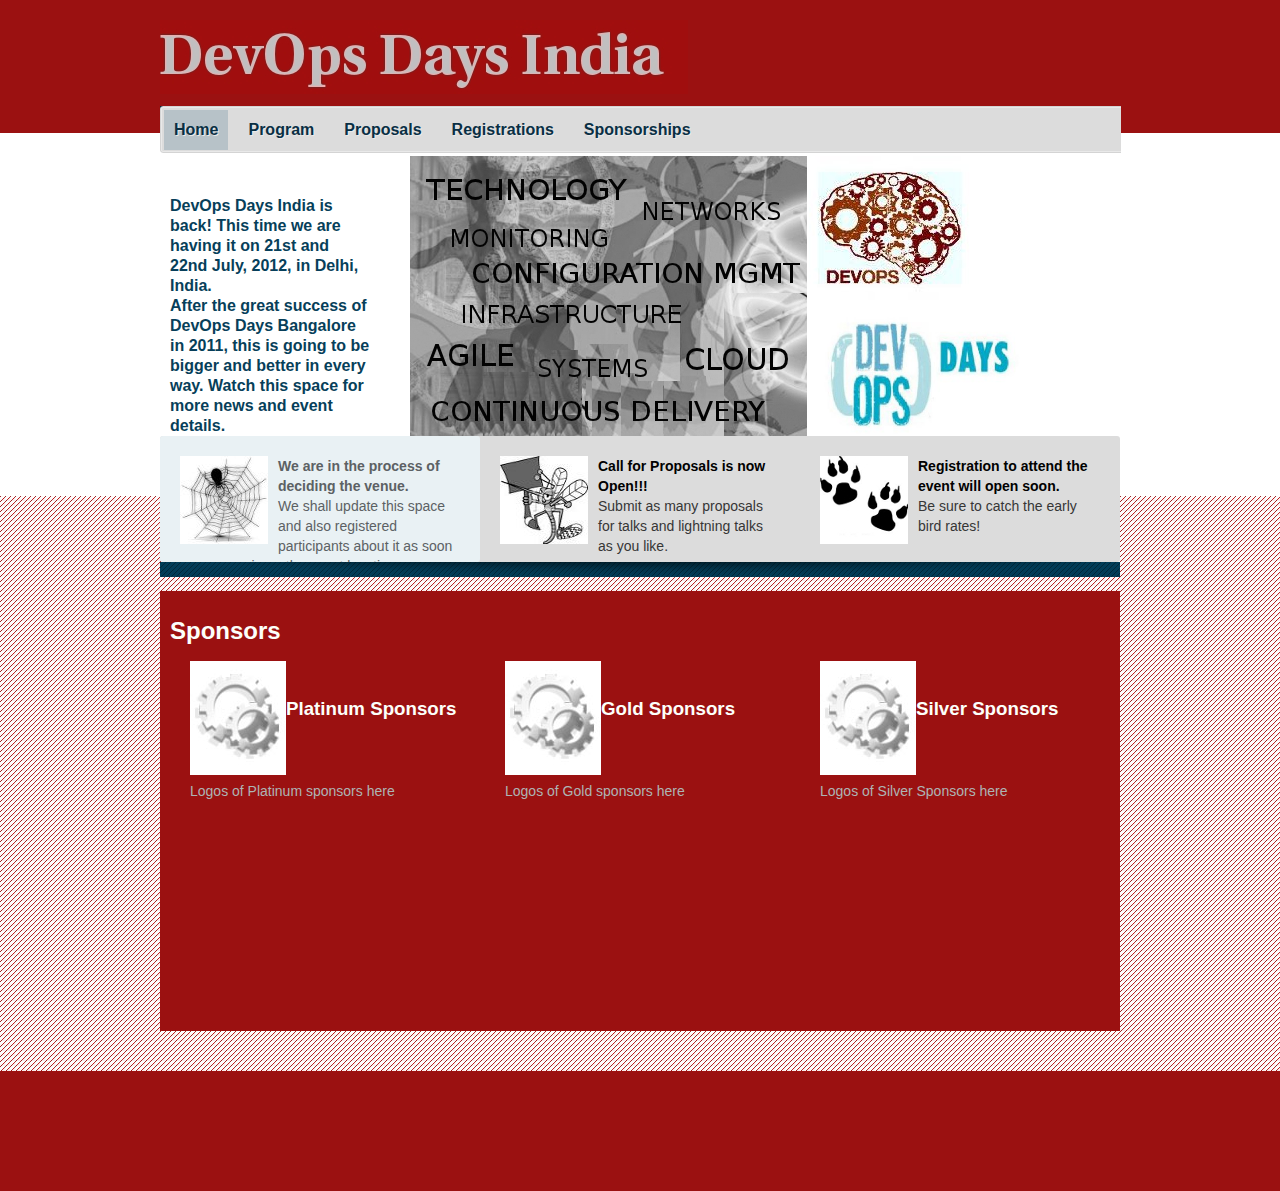
<file: index.html>
<!DOCTYPE html>
<html>
<head>
	<meta http-equiv="Content-Type" content="text/html; charset=utf-8" />
	<title>DevOps Days India</title>
	<link rel="stylesheet" href="css/style.css" type="text/css" charset="utf-8" />	
	<!--[if lte IE 7]>
		<link rel="stylesheet" href="css/ie.css" type="text/css" charset="utf-8" />	
	<![endif]-->
</head>

<body>
	<div id="header">
		<a href="index.html" id="logo"><img src="images/logo.jpg" alt="LOGO" /></a>
		<div id="navigation">
			<ul>
				<li class="first selected"><a href="index.html">Home</a></li>
				<li><a href="index.html">Program</a></li>
				<li><a href="proposals.html">Proposals</a></li>
				<li><a href="index.html">Registrations</a></li>
				<li><a href="index.html">Sponsorships</a></li>
			</ul>
		</div>
<!--		<div id="search">
			<form action="" method="">
				<input type="text" value="Search" class="txtfield" onblur="javascript:if(this.value==''){this.value=this.defaultValue;}" onfocus="javascript:if(this.value==this.defaultValue){this.value='';}" />
				<input type="submit" value="" class="button" />
			</form>
		</div>
-->
	</div> <!-- /#header -->
	<div id="adbox">
		<div class="body">
			<div class="images">
				<img src="images/delhi_india.jpg" alt="Img" class="preview" />
				<img src="images/shake-hands.jpg" alt="Img" height="144" width="230px" />
				<img src="images/devopsdayslogo.jpg" alt="Img" height="144" width="230px" class="last" />
			</div>
			<div class="details">
				<p>
					<span><b>
					DevOps Days India is back! This time we are having it on 21st and 22nd July, 2012, in Delhi, India. <br/>
					After the great success of DevOps Days Bangalore in 2011, this is going to be bigger and better in every way. 
					Watch this space for more news and event details.</b>
					</span>
				</p>
			</div>
		</div>
		<div class="footer">
			<ul>
				<li class="selected">
					<a href="index.html"><img src="images/Venue.jpg" alt="Img" /></a>
					<p>
						<a href="index.html">We are in the process of deciding the venue.</a><br/>
						We shall update this space and also registered participants about it as soon as we zero in on the event location.
					</p>
				</li>
				<li>
					<a href="index.html"><img src="images/propose.jpg" alt="Img" /></a>
					<p>
						<a href="proposals.html">Call for Proposals is now Open!!!</a><br/>
						Submit as many proposals for talks and lightning talks as you like.
					</p>
				</li>
				<li>
					<a href="index.html"><img src="images/register.jpg" alt="Img" /></a>
					<p>
						<a href="index.html">Registration to attend the event will open soon. </a><br/>
						Be sure to catch the early bird rates!
					</p>
				</li>
	<!--			<li>
					<a href="index.html"><img src="images/boys.jpg" alt="Img" /></a>
					<p>
						<a href="index.html">Sponsorship packages for event will open soon. </a><br/>
						Make sure your company sponsors the only event of its kind in its domain in India.
					</p>
				</li>
-->
			</ul>
			<span class="bottom-shadow"></span>
		</div>
	</div> <!-- /#adbox -->
	<div id="contents">
		<div class="body">
	<!--		<div id="sidebar">
				<h3>Latest Tweets</h3>
				<ul>
					<li>
						Cannot wait to attend DevOps Days, India!
						<span>Mar 5 | by Rashmi </span>
					</li>
					<li>
						DevOps Days India, in Delhi...yay!
						<span>Feb 2 | by John </span>
					</li>
					<li>
						DevOps Days India, Location - Delhi, Date - 21st and 22nd July 2012.
						<span>Jan 21 | by Ranjib </span>
					</li>
			
				</ul>
			</div>
	-->		
			<div id="main">
				<span> <h2>Sponsors</h2> </span>
				<ul>
					<li>
						<a href=""><img src="images/tools2.jpg" alt="Img" /><h3>Platinum Sponsors</h3></a>
						<p>Logos of Platinum sponsors here</p>
					</li>
					<li>
						<a href=""><img src="images/tools2.jpg" alt="Img" /><h3>Gold Sponsors</h3></a>
						<p>Logos of Gold sponsors here</p>
					</li>
					<li>
						<a href=""><img src="images/tools2.jpg" alt="Img" /><h3>Silver Sponsors</h3></a>
						<p>Logos of Silver Sponsors here</p>
					</li>
				</ul>
<!--				<p>If you're having problems editing this website template, then don't hesitate to ask for help on the <a href="http://www.freewebsitetemplates.com/forum/">Forum</a>.</p> -->
			</div>
		</div>
	</div> <!-- /#contents -->
	<div id="footer">
		<ul class="contacts">
			<h3>Contact Us</h3>
			<li><span>Email</span><p>: feedback@devopsdays.in</p></li>
		</ul>
<!--		<ul id="connect">
			<h3>Get Updated</h3>
			<li><a href="blog.html">Blog</a></li>
			<li><a href="http://facebook.com/freewebsitetemplates" target="_blank">Facebook</a></li>
			<li><a href="http://twitter.com/fwtemplates" target="_blank">Twitter</a></li>
		</ul>
		<div id="newsletter">
			<p><b>Sign-up for Newsletter</b>
				In sollicitudin vulputate metus, sed commodo diam elementum nec. Sed et risus sed magna convallis adipiscing.
			</p>
			<form action="" method="">
				<input type="text" value="Name" class="txtfield" onblur="javascript:if(this.value==''){this.value=this.defaultValue;}" onfocus="javascript:if(this.value==this.defaultValue){this.value='';}" />
				<input type="text" value="Enter Email Address" class="txtfield" onblur="javascript:if(this.value==''){this.value=this.defaultValue;}" onfocus="javascript:if(this.value==this.defaultValue){this.value='';}" />
				<input type="submit" value="" class="button" />
			</form>
		</div>
-->
		<span class="footnote">&copy; Copyright &copy; 2012. All rights reserved</span>
	</div> <!-- /#footer -->
</body>
</html>
</file>
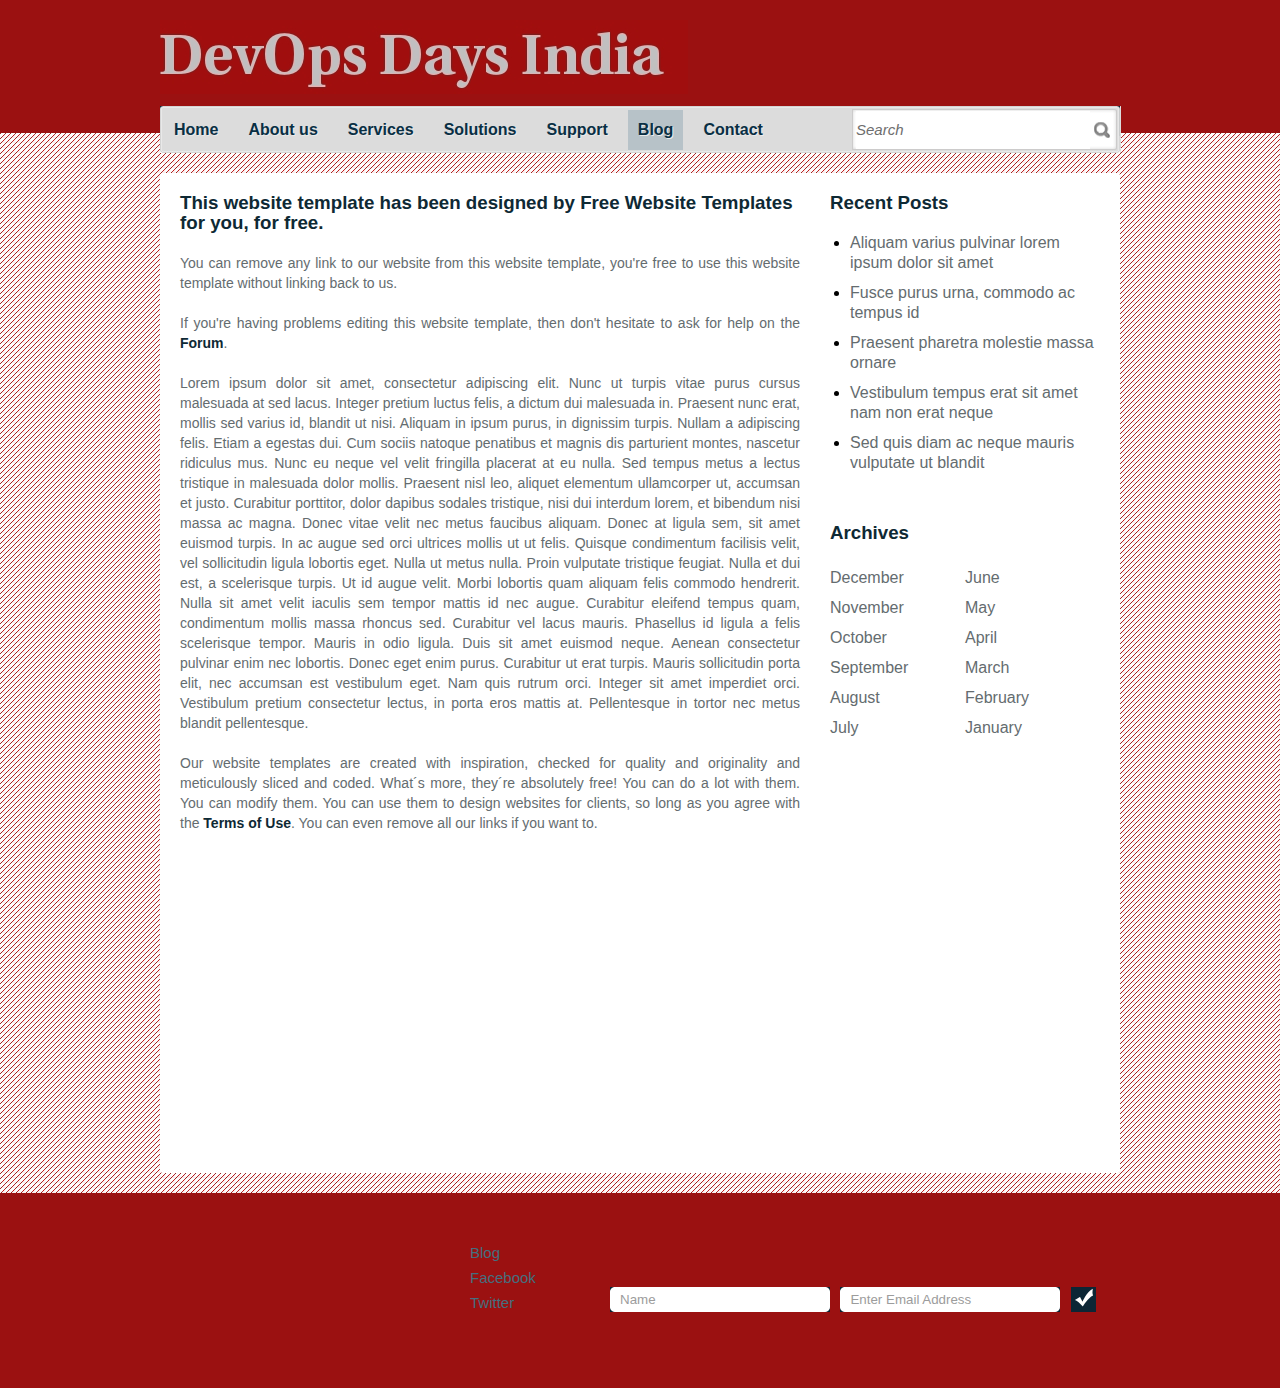
<file: blog.html>
<!DOCTYPE html>
<!-- Website template by freewebsitetemplates.com -->
<html>
<head>
	<meta http-equiv="Content-Type" content="text/html; charset=utf-8" />
	<title>Business Solutions</title>
	<link rel="stylesheet" href="css/style.css" type="text/css" charset="utf-8" />	
	<!--[if lte IE 7]>
		<link rel="stylesheet" href="css/ie.css" type="text/css" charset="utf-8" />	
	<![endif]-->
</head>

<body>
	<div id="header">
		<a href="index.html" id="logo"><img src="images/logo.jpg" alt="LOGO" /></a>
		<div id="navigation">
			<ul>
				<li class="first"><a href="index.html">Home</a></li>
				<li><a href="about.html">About us</a></li>
				<li><a href="services.html">Services</a></li>
				<li><a href="solutions.html">Solutions</a></li>
				<li><a href="support.html">Support</a></li>
				<li class="selected"><a href="blog.html">Blog</a></li>
				<li><a href="contact.html">Contact</a></li>
			</ul>
		</div>
		<div id="search">
			<form action="" method="">
				<input type="text" value="Search" class="txtfield" onblur="javascript:if(this.value==''){this.value=this.defaultValue;}" onfocus="javascript:if(this.value==this.defaultValue){this.value='';}" />
				<input type="submit" value="" class="button" />
			</form>
		</div>
	</div> <!-- /#header -->
	<div id="contents">
		<div class="background">
			<div id="blogs">
				<div class="sidebar">
					<div class="posts">
						<h3>Recent Posts</h3>
						<ul>
							<li><a href="blog.html">Aliquam varius pulvinar lorem ipsum dolor sit amet</a></li>
							<li><a href="blog.html">Fusce purus urna, commodo ac tempus id </a></li>
							<li><a href="blog.html">Praesent pharetra molestie massa ornare</a></li>
							<li><a href="blog.html">Vestibulum tempus erat sit amet nam non erat neque</a></li>
							<li><a href="blog.html">Sed quis diam ac neque mauris vulputate ut blandit </a></li>
						</ul>
					</div>
					<div class="archives">
						<h3>Archives</h3>
						<ul>
							<li><a href="">December</a></li>
							<li><a href="">June</a></li>
							<li><a href="">November</a></li>
							<li><a href="">May</a></li>
							<li><a href="">October</a></li>
							<li><a href="">April</a></li>
							<li><a href="">September</a></li>
							<li><a href="">March</a></li>
							<li><a href="">August</a></li>
							<li><a href="">February</a></li>
							<li><a href="">July</a></li>
							<li><a href="">January</a></li>
						</ul>
					</div>
				</div>
				<div class="section">
					<h3>This website template has been designed by <a href="http://www.freewebsitetemplates.com/">Free Website Templates</a> for you, for free.</h3>
					<p>You can remove any link to our website from this website template, you're free to use this website template without linking back to us.</p>
					<p>If you're having problems editing this website template, then don't hesitate to ask for help on the <a href="http://www.freewebsitetemplates.com/forum/">Forum</a>.</p>
					<p>Lorem ipsum dolor sit amet, consectetur adipiscing elit. Nunc ut turpis vitae purus cursus malesuada at sed lacus. Integer pretium luctus felis, a dictum dui malesuada in. Praesent nunc erat, mollis sed varius id, 
						blandit ut nisi. Aliquam in ipsum purus, in dignissim turpis. Nullam a adipiscing felis. Etiam a egestas dui. Cum sociis natoque penatibus et magnis dis parturient montes, nascetur ridiculus mus. Nunc eu neque vel 
						velit fringilla placerat at eu nulla. Sed tempus metus a lectus tristique in malesuada dolor mollis. Praesent nisl leo, aliquet elementum ullamcorper ut, accumsan et justo. Curabitur porttitor, dolor dapibus sodales 
						tristique, nisi dui interdum lorem, et bibendum nisi massa ac magna. Donec vitae velit nec metus faucibus aliquam. Donec at ligula sem, sit amet euismod turpis. In ac augue sed orci ultrices mollis ut ut felis. Quisque 
						condimentum facilisis velit, vel sollicitudin ligula lobortis eget. Nulla ut metus nulla. Proin vulputate tristique feugiat. Nulla et dui est, a scelerisque turpis. Ut id augue velit. Morbi lobortis quam aliquam felis 
						commodo hendrerit. Nulla sit amet velit iaculis sem tempor mattis id nec augue. Curabitur eleifend tempus quam, condimentum mollis massa rhoncus sed. Curabitur vel lacus mauris. Phasellus id ligula a felis scelerisque 
						tempor. Mauris in odio ligula. Duis sit amet euismod neque. Aenean consectetur pulvinar enim nec lobortis. Donec eget enim purus. Curabitur ut erat turpis. Mauris sollicitudin porta elit, nec accumsan est vestibulum eget. 
						Nam quis rutrum orci. Integer sit amet imperdiet orci. Vestibulum pretium consectetur lectus, in porta eros mattis at. Pellentesque in tortor nec metus blandit pellentesque.</p>
					<p>Our website templates are created with inspiration, checked for quality and originality and meticulously sliced and coded. What&acute;s more, they&acute;re
						absolutely free! You can do a lot with them. You can modify them. You can use them to design websites for clients, so long as you agree with
						the <a href="http://www.freewebsitetemplates.com/about/termsofuse/">Terms of Use</a>. You can even remove all our links if you want to.</p>
				</div>
			</div>
		</div>
	</div> <!-- /#contents -->
	<div id="footer">
		<ul class="contacts">
			<h3>Contact Us</h3>
			<li><span>Email</span><p>: company@email.com</p></li>
			<li><span>Address</span><p>: 189 Lorem Ipsum Pellentesque, Mauris Etiam ut velit odio Proin id nisi enim 0000</p></li>
			<li><span>Phone</span><p>: 117-683-9187-000</p></li>
		</ul>
		<ul id="connect">
			<h3>Get Updated</h3>
			<li><a href="blog.html">Blog</a></li>
			<li><a href="http://facebook.com/freewebsitetemplates" target="_blank">Facebook</a></li>
			<li><a href="http://twitter.com/fwtemplates" target="_blank">Twitter</a></li>
		</ul>
		<div id="newsletter">
			<p><b>Sign-up for Newsletter</b>
				In sollicitudin vulputate metus, sed commodo diam elementum nec. Sed et risus sed magna convallis adipiscing.
			</p>
			<form action="" method="">
				<input type="text" value="Name" class="txtfield" onblur="javascript:if(this.value==''){this.value=this.defaultValue;}" onfocus="javascript:if(this.value==this.defaultValue){this.value='';}" />
				<input type="text" value="Enter Email Address" class="txtfield" onblur="javascript:if(this.value==''){this.value=this.defaultValue;}" onfocus="javascript:if(this.value==this.defaultValue){this.value='';}" />
				<input type="submit" value="" class="button" />
			</form>
		</div>
		<span class="footnote">&copy; Copyright &copy; 2011. All rights reserved</span>
	</div> <!-- /#footer -->
</body>
</html>
</file>
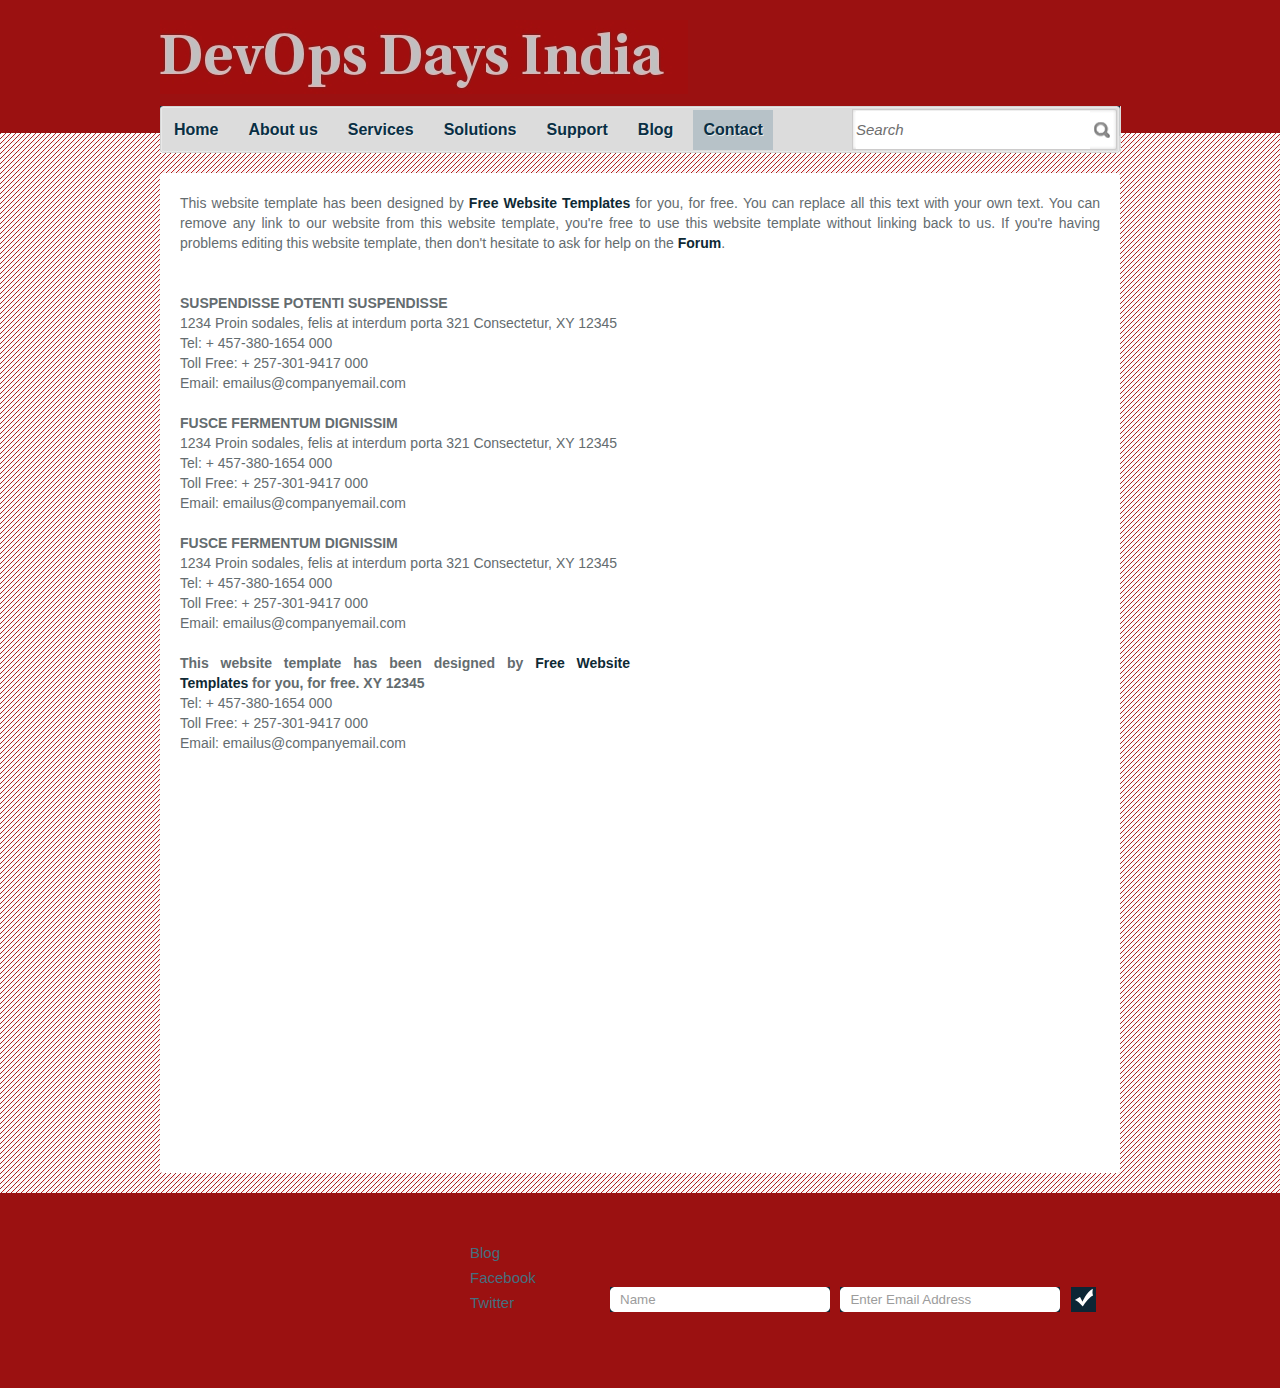
<file: contact.html>
<!DOCTYPE html>
<!-- Website template by freewebsitetemplates.com -->
<html>
<head>
	<meta http-equiv="Content-Type" content="text/html; charset=utf-8" />
	<title>Business Solutions</title>
	<link rel="stylesheet" href="css/style.css" type="text/css" charset="utf-8" />	
	<!--[if lte IE 7]>
		<link rel="stylesheet" href="css/ie.css" type="text/css" charset="utf-8" />	
	<![endif]-->
</head>

<body>
	<div id="header">
		<a href="index.html" id="logo"><img src="images/logo.jpg" alt="LOGO" /></a>
		<div id="navigation">
			<ul>
				<li class="first"><a href="index.html">Home</a></li>
				<li><a href="about.html">About us</a></li>
				<li><a href="services.html">Services</a></li>
				<li><a href="solutions.html">Solutions</a></li>
				<li><a href="support.html">Support</a></li>
				<li><a href="blog.html">Blog</a></li>
				<li class="selected"><a href="contact.html">Contact</a></li>
			</ul>
		</div>
		<div id="search">
			<form action="" method="">
				<input type="text" value="Search" class="txtfield" onblur="javascript:if(this.value==''){this.value=this.defaultValue;}" onfocus="javascript:if(this.value==this.defaultValue){this.value='';}" />
				<input type="submit" value="" class="button" />
			</form>
		</div>
	</div> <!-- /#header -->
	<div id="contents">
		<div class="background">
			<div id="contacts">
				<p>
					This website template has been designed by <a href="http://www.freewebsitetemplates.com/">Free Website Templates</a> for you, for free. You can replace all this text with your own text.
					You can remove any link to our website from this website template, you're free to use this website template without linking back to us.
					If you're having problems editing this website template, then don't hesitate to ask for help on the <a href="http://www.freewebsitetemplates.com/forum/">Forum</a>.
				</p>
				<ul>
					<li>
						<p>
							<b>SUSPENDISSE POTENTI SUSPENDISSE</b>
							1234 Proin sodales, felis at interdum porta 321 Consectetur, XY 12345 <br/>
							Tel: + 457-380-1654 000 <br/>
							Toll Free: + 257-301-9417 000 <br/>
							Email: emailus@companyemail.com
						</p>
					</li>
					<li>
						<p>
							<b>FUSCE FERMENTUM DIGNISSIM</b>
							1234 Proin sodales, felis at interdum porta 321 Consectetur, XY 12345 <br/>
							Tel: + 457-380-1654 000 <br/>
							Toll Free: + 257-301-9417 000 <br/>
							Email: emailus@companyemail.com
						</p>
					</li>
					<li>
						<p>
							<b>FUSCE FERMENTUM DIGNISSIM</b>
							1234 Proin sodales, felis at interdum porta 321 Consectetur, XY 12345 <br/>
							Tel: + 457-380-1654 000 <br/>
							Toll Free: + 257-301-9417 000 <br/>
							Email: emailus@companyemail.com
						</p>
					</li>
					<li>
						<p>
							<b>This website template has been designed by <a href="http://www.freewebsitetemplates.com/">Free Website Templates</a> for you, for free. XY 12345</b>
							Tel: + 457-380-1654 000 <br/>
							Toll Free: + 257-301-9417 000 <br/>
							Email: emailus@companyemail.com
						</p>
					</li>
				</ul>
			</div>
		</div>
	</div> <!-- /#contents -->
	<div id="footer">
		<ul class="contacts">
			<h3>Contact Us</h3>
			<li><span>Email</span><p>: company@email.com</p></li>
			<li><span>Address</span><p>: 189 Lorem Ipsum Pellentesque, Mauris Etiam ut velit odio Proin id nisi enim 0000</p></li>
			<li><span>Phone</span><p>: 117-683-9187-000</p></li>
		</ul>
		<ul id="connect">
			<h3>Get Updated</h3>
			<li><a href="blog.html">Blog</a></li>
			<li><a href="http://facebook.com/freewebsitetemplates" target="_blank">Facebook</a></li>
			<li><a href="http://twitter.com/fwtemplates" target="_blank">Twitter</a></li>
		</ul>
		<div id="newsletter">
			<p><b>Sign-up for Newsletter</b>
				In sollicitudin vulputate metus, sed commodo diam elementum nec. Sed et risus sed magna convallis adipiscing.
			</p>
			<form action="" method="">
				<input type="text" value="Name" class="txtfield" onblur="javascript:if(this.value==''){this.value=this.defaultValue;}" onfocus="javascript:if(this.value==this.defaultValue){this.value='';}" />
				<input type="text" value="Enter Email Address" class="txtfield" onblur="javascript:if(this.value==''){this.value=this.defaultValue;}" onfocus="javascript:if(this.value==this.defaultValue){this.value='';}" />
				<input type="submit" value="" class="button" />
			</form>
		</div>
		<span class="footnote">&copy; Copyright &copy; 2011. All rights reserved</span>
	</div> <!-- /#footer -->
</body>
</html>
</file>
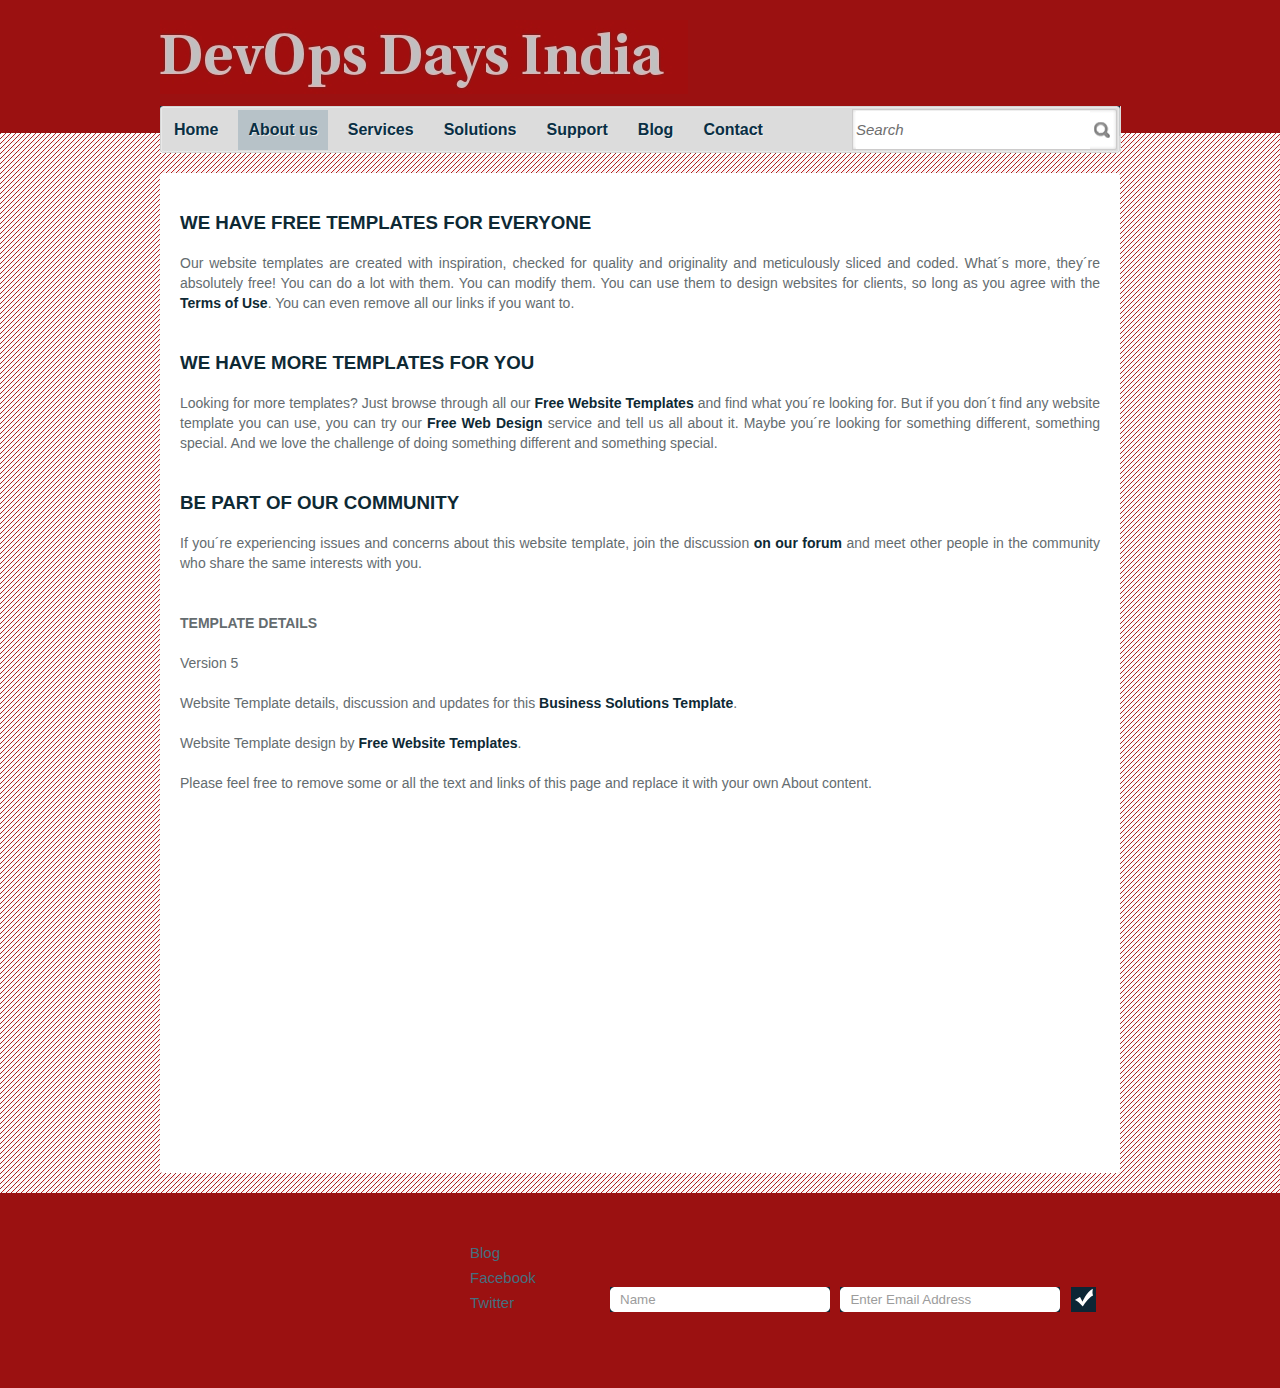
<file: program.html>
<!DOCTYPE html>
<!-- Website template by freewebsitetemplates.com -->
<html>
<head>
	<meta http-equiv="Content-Type" content="text/html; charset=utf-8" />
	<title>Business Solutions</title>
	<link rel="stylesheet" href="css/style.css" type="text/css" charset="utf-8" />	
	<!--[if lte IE 7]>
		<link rel="stylesheet" href="css/ie.css" type="text/css" charset="utf-8" />	
	<![endif]-->
</head>

<body>
	<div id="header">
		<a href="index.html" id="logo"><img src="images/logo.jpg" alt="LOGO" /></a>
		<div id="navigation">
			<ul>
				<li class="first"><a href="index.html">Home</a></li>
				<li class="selected"><a href="about.html">About us</a></li>
				<li><a href="services.html">Services</a></li>
				<li><a href="solutions.html">Solutions</a></li>
				<li><a href="support.html">Support</a></li>
				<li><a href="blog.html">Blog</a></li>
				<li><a href="contact.html">Contact</a></li>
			</ul>
		</div>
		<div id="search">
			<form action="" method="">
				<input type="text" value="Search" class="txtfield" onblur="javascript:if(this.value==''){this.value=this.defaultValue;}" onfocus="javascript:if(this.value==this.defaultValue){this.value='';}" />
				<input type="submit" value="" class="button" />
			</form>
		</div>
	</div> <!-- /#header -->
	<div id="contents">
		<div class="background">
			<h3>We Have Free Templates for Everyone</h3>
			<p>
				Our website templates are created with inspiration, checked for quality and originality and meticulously sliced and coded. What&acute;s more, they&acute;re
				absolutely free! You can do a lot with them. You can modify them. You can use them to design websites for clients, so long as you agree with
				the <a href="http://www.freewebsitetemplates.com/about/termsofuse/">Terms of Use</a>. You can even remove all our links if you want to.
			</p>

			<h3>We Have More Templates for You</h3>
			<p>
				Looking for more templates? Just browse through all our <a href="http://www.freewebsitetemplates.com/">Free Website	Templates</a> and find what you&acute;re looking for. But if you don&acute;t find any
				website template you can use, you can try our <a href="http://www.freewebsitetemplates.com/freewebdesign/">Free Web Design</a> service and tell us all about it. Maybe you&acute;re looking for something different,
				something special. And we love the challenge of doing something	different and something special.
			</p>

			<h3>Be Part of Our Community</h3>
			<p>If you&acute;re experiencing issues and concerns about this website template, join the discussion <a href="http://www.freewebsitetemplates.com/forum/">on our forum</a> and meet other people in the community who share the same interests with you.</p>

			<p>
				<b>Template details</b>
				Version 5<br/><br/>
				Website Template details, discussion and updates for this <a href="http://www.freewebsitetemplates.com/forum/f18/business-solutions-website-template-18773">Business Solutions Template</a>.<br/><br/>
				Website Template design by <a href="http://www.freewebsitetemplates.com/">Free Website Templates</a>.<br/><br/>
				Please feel free to remove some or all the text and links of this page and replace it with your own About content.<br/><br/>
			</p>
		</div>
	</div> <!-- /#contents -->
	<div id="footer">
		<ul class="contacts">
			<h3>Contact Us</h3>
			<li><span>Email</span><p>: company@email.com</p></li>
			<li><span>Address</span><p>: 189 Lorem Ipsum Pellentesque, Mauris Etiam ut velit odio Proin id nisi enim 0000</p></li>
			<li><span>Phone</span><p>: 117-683-9187-000</p></li>
		</ul>
		<ul id="connect">
			<h3>Get Updated</h3>
			<li><a href="blog.html">Blog</a></li>
			<li><a href="http://facebook.com/freewebsitetemplates" target="_blank">Facebook</a></li>
			<li><a href="http://twitter.com/fwtemplates" target="_blank">Twitter</a></li>
		</ul>
		<div id="newsletter">
			<p><b>Sign-up for Newsletter</b>
				In sollicitudin vulputate metus, sed commodo diam elementum nec. Sed et risus sed magna convallis adipiscing.
			</p>
			<form action="" method="">
				<input type="text" value="Name" class="txtfield" onblur="javascript:if(this.value==''){this.value=this.defaultValue;}" onfocus="javascript:if(this.value==this.defaultValue){this.value='';}" />
				<input type="text" value="Enter Email Address" class="txtfield" onblur="javascript:if(this.value==''){this.value=this.defaultValue;}" onfocus="javascript:if(this.value==this.defaultValue){this.value='';}" />
				<input type="submit" value="" class="button" />
			</form>
		</div>
		<span class="footnote">&copy; Copyright &copy; 2011. All rights reserved</span>
	</div> <!-- /#footer -->
</body>
</html>
</file>
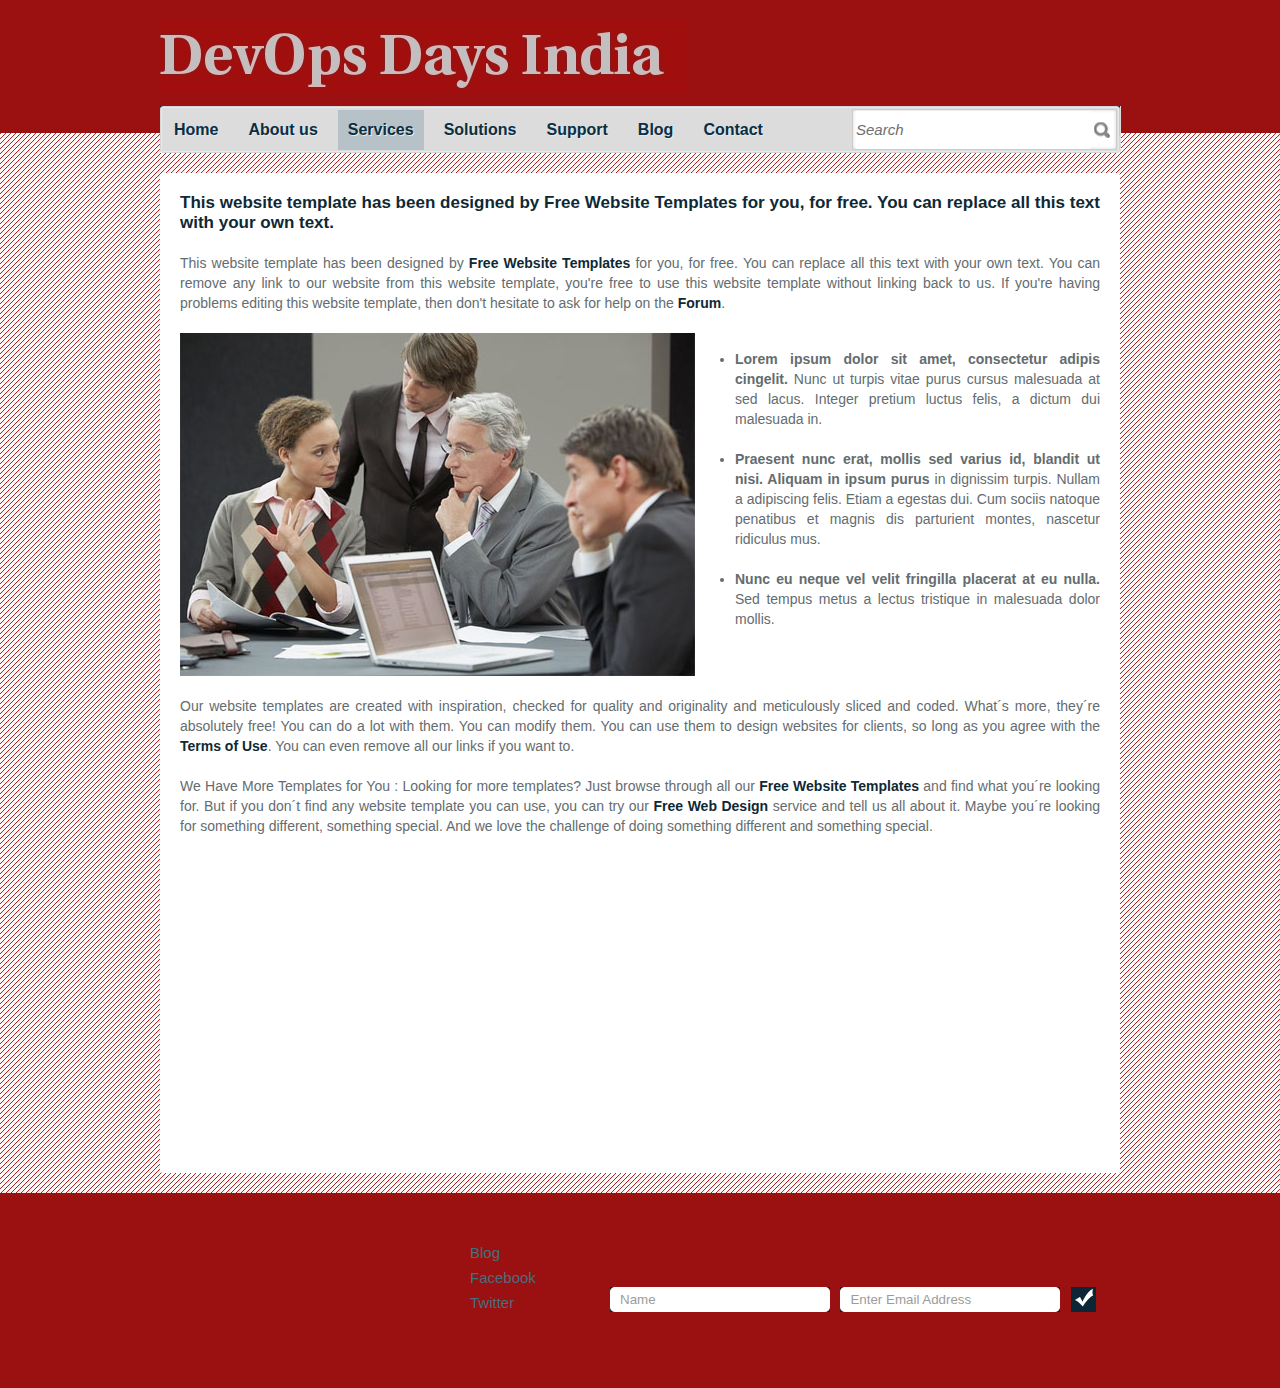
<file: proposals.html>
<!DOCTYPE html>
<!-- Website template by freewebsitetemplates.com -->
<html>
<head>
	<meta http-equiv="Content-Type" content="text/html; charset=utf-8" />
	<title>Business Solutions</title>
	<link rel="stylesheet" href="css/style.css" type="text/css" charset="utf-8" />	
	<!--[if lte IE 7]>
		<link rel="stylesheet" href="css/ie.css" type="text/css" charset="utf-8" />	
	<![endif]-->
</head>

<body>
	<div id="header">
		<a href="index.html" id="logo"><img src="images/logo.jpg" alt="LOGO" /></a>
		<div id="navigation">
			<ul>
				<li class="first"><a href="index.html">Home</a></li>
				<li><a href="about.html">About us</a></li>
				<li class="selected"><a href="services.html">Services</a></li>
				<li><a href="solutions.html">Solutions</a></li>
				<li><a href="support.html">Support</a></li>
				<li><a href="blog.html">Blog</a></li>
				<li><a href="contact.html">Contact</a></li>
			</ul>
		</div>
		<div id="search">
			<form action="" method="">
				<input type="text" value="Search" class="txtfield" onblur="javascript:if(this.value==''){this.value=this.defaultValue;}" onfocus="javascript:if(this.value==this.defaultValue){this.value='';}" />
				<input type="submit" value="" class="button" />
			</form>
		</div>
	</div> <!-- /#header -->
	<div id="contents">
		<div class="background">
			<div id="services">
				<span>This website template has been designed by <a href="http://www.freewebsitetemplates.com/">Free Website Templates</a> for you, for free. You can replace all this text with your own text.</span>
				<p>
					This website template has been designed by <a href="http://www.freewebsitetemplates.com/">Free Website Templates</a> for you, for free. You can replace all this text with your own text.
					You can remove any link to our website from this website template, you're free to use this website template without linking back to us.
					If you're having problems editing this website template, then don't hesitate to ask for help on the <a href="http://www.freewebsitetemplates.com/forum/">Forum</a>.
				</p>
				<img src="images/discussing.jpg" alt="ServiceImg" />
				<ul>
					<li>
						<b>Lorem ipsum dolor sit amet, consectetur adipis cingelit.</b>
						Nunc ut turpis vitae purus cursus malesuada at sed lacus. Integer pretium luctus felis, a dictum dui malesuada in.
					</li>
					<li>
						<b>Praesent nunc erat, mollis sed varius id, blandit ut nisi. Aliquam in ipsum purus</b>
						in dignissim turpis. Nullam a adipiscing felis. Etiam a egestas dui. Cum sociis natoque penatibus et magnis dis parturient montes, nascetur ridiculus mus.
					</li>
					<li>
						<b>Nunc eu neque vel velit fringilla placerat at eu nulla.</b>
						Sed tempus metus a lectus tristique in malesuada dolor mollis.
					</li>
				</ul>
				<p>
					Our website templates are created with inspiration, checked for quality and originality and meticulously sliced and coded. What&acute;s more, they&acute;re
					absolutely free! You can do a lot with them. You can modify them. You can use them to design websites for clients, so long as you agree with
					the <a href="http://www.freewebsitetemplates.com/about/termsofuse/">Terms of Use</a>. You can even remove all our links if you want to.
				</p>
				<p>
					We Have More Templates for You : Looking for more templates? Just browse through all our <a href="http://www.freewebsitetemplates.com/">Free Website	Templates</a> and find what you&acute;re looking for. But if you don&acute;t find any
					website template you can use, you can try our <a href="http://www.freewebsitetemplates.com/freewebdesign/">Free Web Design</a> service and tell us all about it. Maybe you&acute;re looking for something different,
					something special. And we love the challenge of doing something	different and something special.
				</p>
			</div>
		</div>
	</div> <!-- /#contents -->
	<div id="footer">
		<ul class="contacts">
			<h3>Contact Us</h3>
			<li><span>Email</span><p>: company@email.com</p></li>
			<li><span>Address</span><p>: 189 Lorem Ipsum Pellentesque, Mauris Etiam ut velit odio Proin id nisi enim 0000</p></li>
			<li><span>Phone</span><p>: 117-683-9187-000</p></li>
		</ul>
		<ul id="connect">
			<h3>Get Updated</h3>
			<li><a href="blog.html">Blog</a></li>
			<li><a href="http://facebook.com/freewebsitetemplates" target="_blank">Facebook</a></li>
			<li><a href="http://twitter.com/fwtemplates" target="_blank">Twitter</a></li>
		</ul>
		<div id="newsletter">
			<p><b>Sign-up for Newsletter</b>
				In sollicitudin vulputate metus, sed commodo diam elementum nec. Sed et risus sed magna convallis adipiscing.
			</p>
			<form action="" method="">
				<input type="text" value="Name" class="txtfield" onblur="javascript:if(this.value==''){this.value=this.defaultValue;}" onfocus="javascript:if(this.value==this.defaultValue){this.value='';}" />
				<input type="text" value="Enter Email Address" class="txtfield" onblur="javascript:if(this.value==''){this.value=this.defaultValue;}" onfocus="javascript:if(this.value==this.defaultValue){this.value='';}" />
				<input type="submit" value="" class="button" />
			</form>
		</div>
		<span class="footnote">&copy; Copyright &copy; 2011. All rights reserved</span>
	</div> <!-- /#footer -->
</body>
</html>
</file>
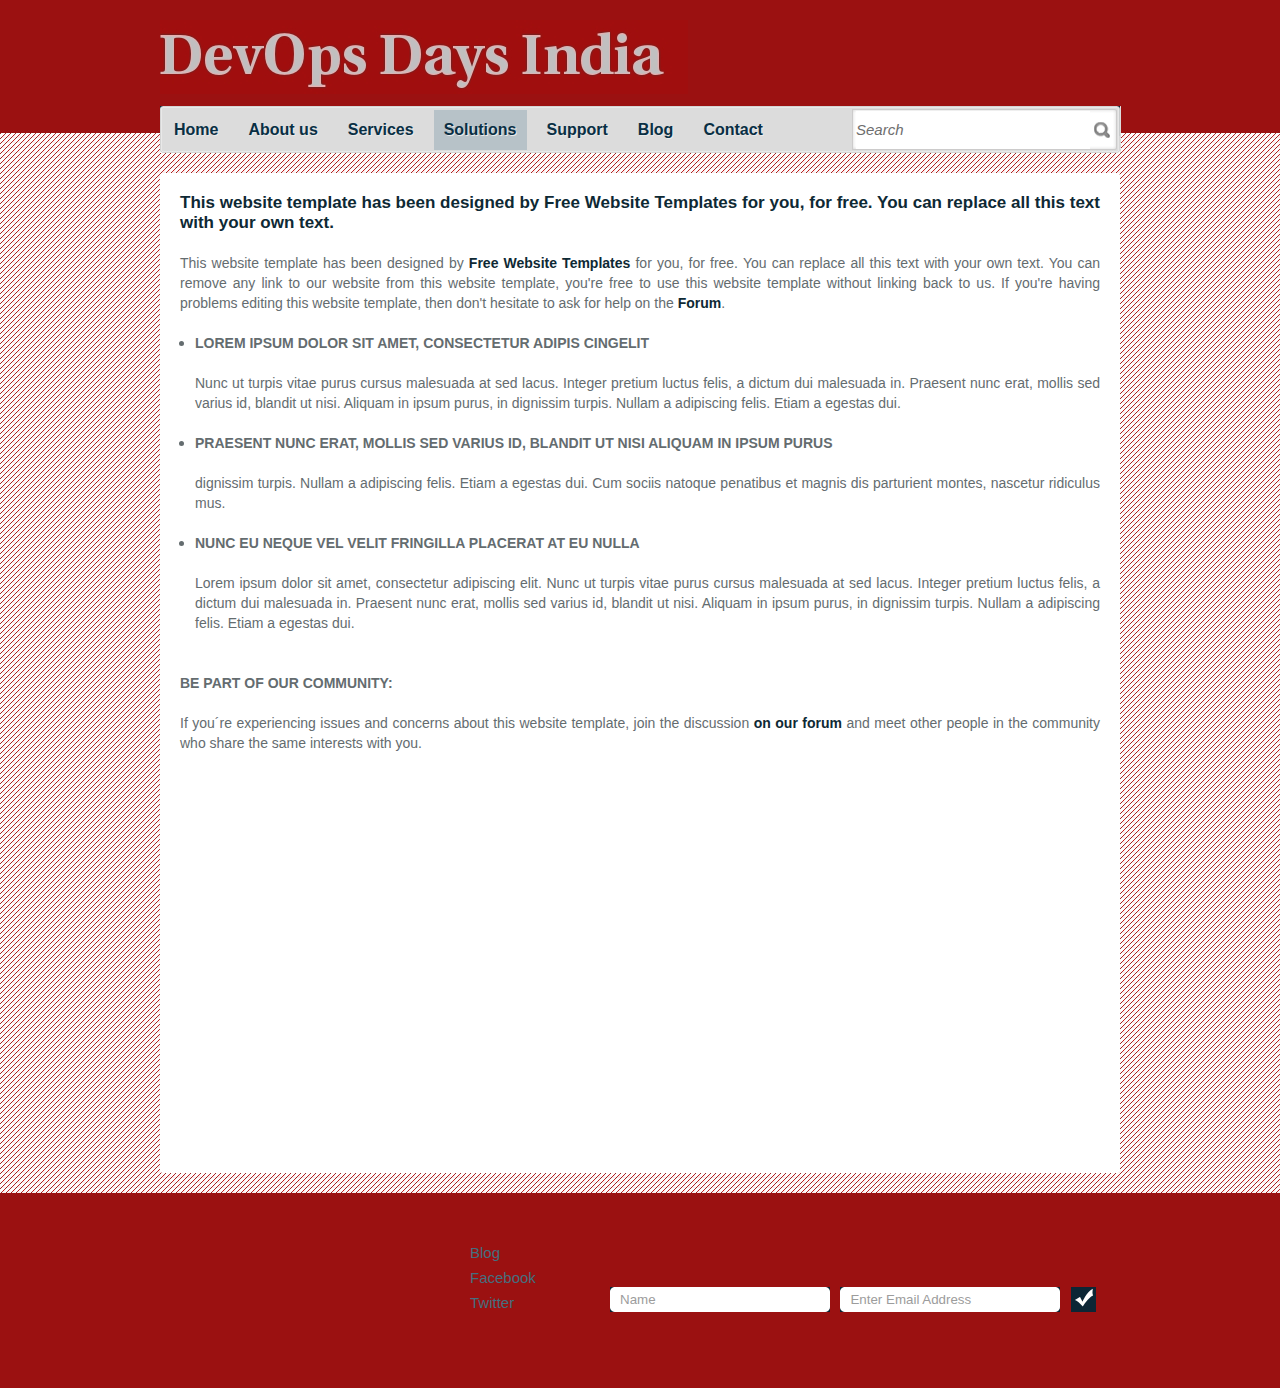
<file: registration.html>
<!DOCTYPE html>
<!-- Website template by freewebsitetemplates.com -->
<html>
<head>
	<meta http-equiv="Content-Type" content="text/html; charset=utf-8" />
	<title>Business Solutions</title>
	<link rel="stylesheet" href="css/style.css" type="text/css" charset="utf-8" />	
	<!--[if lte IE 7]>
		<link rel="stylesheet" href="css/ie.css" type="text/css" charset="utf-8" />	
	<![endif]-->
</head>

<body>
	<div id="header">
		<a href="index.html" id="logo"><img src="images/logo.jpg" alt="LOGO" /></a>
		<div id="navigation">
			<ul>
				<li class="first"><a href="index.html">Home</a></li>
				<li><a href="about.html">About us</a></li>
				<li><a href="services.html">Services</a></li>
				<li class="selected"><a href="solutions.html">Solutions</a></li>
				<li><a href="support.html">Support</a></li>
				<li><a href="blog.html">Blog</a></li>
				<li><a href="contact.html">Contact</a></li>
			</ul>
		</div>
		<div id="search">
			<form action="" method="">
				<input type="text" value="Search" class="txtfield" onblur="javascript:if(this.value==''){this.value=this.defaultValue;}" onfocus="javascript:if(this.value==this.defaultValue){this.value='';}" />
				<input type="submit" value="" class="button" />
			</form>
		</div>
	</div> <!-- /#header -->
	<div id="contents">
		<div class="background">
			<div id="solutions">
				<span>This website template has been designed by <a href="http://www.freewebsitetemplates.com/">Free Website Templates</a> for you, for free. You can replace all this text with your own text.</span>
				<p>
					This website template has been designed by <a href="http://www.freewebsitetemplates.com/">Free Website Templates</a> for you, for free. You can replace all this text with your own text.
					You can remove any link to our website from this website template, you're free to use this website template without linking back to us.
					If you're having problems editing this website template, then don't hesitate to ask for help on the <a href="http://www.freewebsitetemplates.com/forum/">Forum</a>.
				</p>
				<ul>
					<li>
						<p>
							<b>LOREM IPSUM DOLOR SIT AMET, CONSECTETUR ADIPIS CINGELIT</b>
							Nunc ut turpis vitae purus cursus malesuada at sed lacus. Integer pretium luctus felis, a dictum dui malesuada in. Praesent nunc erat, mollis sed varius id, blandit ut nisi. Aliquam in ipsum purus, 
							in dignissim turpis. Nullam a adipiscing felis. Etiam a egestas dui.
						</p>
					</li>
					<li>
						<p>
							<b>PRAESENT NUNC ERAT, MOLLIS SED VARIUS ID, BLANDIT UT NISI ALIQUAM IN IPSUM PURUS</b>
							dignissim turpis. Nullam a adipiscing felis. Etiam a egestas dui. Cum sociis natoque penatibus et magnis dis parturient montes, nascetur ridiculus mus.
						</p>
					</li>
					<li>
						<p>
							<b>NUNC EU NEQUE VEL VELIT FRINGILLA PLACERAT AT EU NULLA</b>
							Lorem ipsum dolor sit amet, consectetur adipiscing elit. Nunc ut turpis vitae purus cursus malesuada at sed lacus. Integer pretium luctus felis, a dictum dui malesuada in. Praesent nunc erat, mollis 
							sed varius id, blandit ut nisi. Aliquam in ipsum purus, in dignissim turpis. Nullam a adipiscing felis. Etiam a egestas dui.
						</p>
					</li>
				</ul>
				<p>
					<b>BE PART OF OUR COMMUNITY:</b>
					If you&acute;re experiencing issues and concerns about this website template, join the discussion <a href="http://www.apple.com/startpage/">on our forum</a> and meet other people in the community who share 
					the same interests with you.
				</p>
			</div>
		</div>
	</div> <!-- /#contents -->
	<div id="footer">
		<ul class="contacts">
			<h3>Contact Us</h3>
			<li><span>Email</span><p>: company@email.com</p></li>
			<li><span>Address</span><p>: 189 Lorem Ipsum Pellentesque, Mauris Etiam ut velit odio Proin id nisi enim 0000</p></li>
			<li><span>Phone</span><p>: 117-683-9187-000</p></li>
		</ul>
		<ul id="connect">
			<h3>Get Updated</h3>
			<li><a href="blog.html">Blog</a></li>
			<li><a href="http://facebook.com/freewebsitetemplates" target="_blank">Facebook</a></li>
			<li><a href="http://twitter.com/fwtemplates" target="_blank">Twitter</a></li>
		</ul>
		<div id="newsletter">
			<p><b>Sign-up for Newsletter</b>
				In sollicitudin vulputate metus, sed commodo diam elementum nec. Sed et risus sed magna convallis adipiscing.
			</p>
			<form action="" method="">
				<input type="text" value="Name" class="txtfield" onblur="javascript:if(this.value==''){this.value=this.defaultValue;}" onfocus="javascript:if(this.value==this.defaultValue){this.value='';}" />
				<input type="text" value="Enter Email Address" class="txtfield" onblur="javascript:if(this.value==''){this.value=this.defaultValue;}" onfocus="javascript:if(this.value==this.defaultValue){this.value='';}" />
				<input type="submit" value="" class="button" />
			</form>
		</div>
		<span class="footnote">&copy; Copyright &copy; 2011. All rights reserved</span>
	</div> <!-- /#footer -->
</body>
</html>
</file>
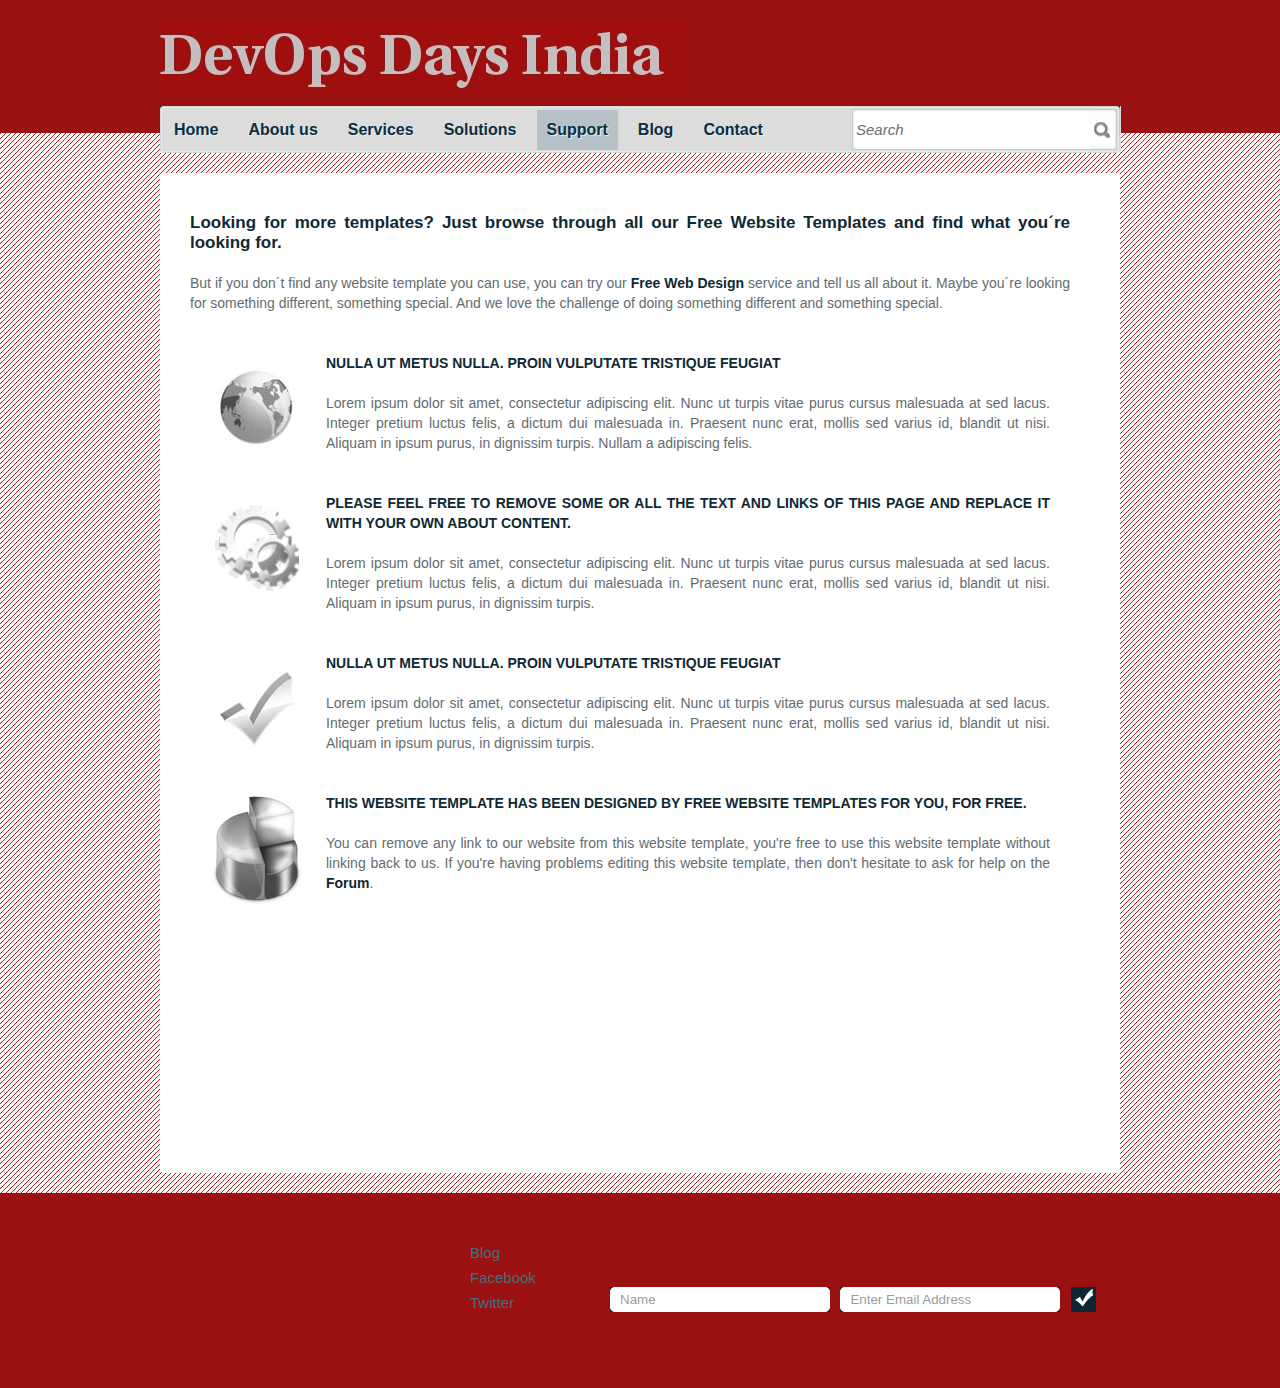
<file: sponsorship.html>
<!DOCTYPE html>
<!-- Website template by freewebsitetemplates.com -->
<html>
<head>
	<meta http-equiv="Content-Type" content="text/html; charset=utf-8" />
	<title>Business Solutions</title>
	<link rel="stylesheet" href="css/style.css" type="text/css" charset="utf-8" />	
	<!--[if lte IE 7]>
		<link rel="stylesheet" href="css/ie.css" type="text/css" charset="utf-8" />	
	<![endif]-->
</head>

<body>
	<div id="header">
		<a href="index.html" id="logo"><img src="images/logo.jpg" alt="LOGO" /></a>
		<div id="navigation">
			<ul>
				<li class="first"><a href="index.html">Home</a></li>
				<li><a href="about.html">About us</a></li>
				<li><a href="services.html">Services</a></li>
				<li><a href="solutions.html">Solutions</a></li>
				<li class="selected"><a href="support.html">Support</a></li>
				<li><a href="blog.html">Blog</a></li>
				<li><a href="contact.html">Contact</a></li>
			</ul>
		</div>
		<div id="search">
			<form action="" method="">
				<input type="text" value="Search" class="txtfield" onblur="javascript:if(this.value==''){this.value=this.defaultValue;}" onfocus="javascript:if(this.value==this.defaultValue){this.value='';}" />
				<input type="submit" value="" class="button" />
			</form>
		</div>
	</div> <!-- /#header -->
	<div id="contents">
		<div class="background">
			<div id="support">
				<span>Looking for more templates? Just browse through all our <a href="http://www.freewebsitetemplates.com/">Free Website	Templates</a> and find what you&acute;re looking for.</span>
				<p>
					But if you don&acute;t find any
					website template you can use, you can try our <a href="http://www.freewebsitetemplates.com/freewebdesign/">Free Web Design</a> service and tell us all about it. Maybe you&acute;re looking for something different,
					something special. And we love the challenge of doing something	different and something special.
				</p>
				<ul>
					<li>
						<img src="images/globe2.jpg" alt="SupportImg" />
						<p>
							<b>Nulla ut metus nulla. Proin vulputate tristique feugiat</b>
							Lorem ipsum dolor sit amet, consectetur adipiscing elit. Nunc ut turpis vitae purus cursus malesuada at sed lacus. Integer pretium luctus felis, a dictum dui malesuada in. Praesent nunc erat, mollis 
							sed varius id, blandit ut nisi. Aliquam in ipsum purus, in dignissim turpis. Nullam a adipiscing felis.
						</p>
					</li>
					<li>
						<img src="images/tools2.jpg" alt="SupportImg" />
						<p>
							<b>Please feel free to remove some or all the text and links of this page and replace it with your own About content.</b>
							Lorem ipsum dolor sit amet, consectetur adipiscing elit. Nunc ut turpis vitae purus cursus malesuada at sed lacus. Integer pretium luctus felis, a dictum dui malesuada in. Praesent nunc erat, mollis 
							sed varius id, blandit ut nisi. Aliquam in ipsum purus, in dignissim turpis.
						</p>
					</li>
					<li>
						<img src="images/check2.jpg" alt="SupportImg" />
						<p>
							<b>Nulla ut metus nulla. Proin vulputate tristique feugiat</b>
							Lorem ipsum dolor sit amet, consectetur adipiscing elit. Nunc ut turpis vitae purus cursus malesuada at sed lacus. Integer pretium luctus felis, a dictum dui malesuada in. Praesent nunc erat, mollis 
							sed varius id, blandit ut nisi. Aliquam in ipsum purus, in dignissim turpis.
						</p>
					</li>
					<li>
						<img src="images/graph2.jpg" alt="SupportImg" />
						<p>
							<b>This website template has been designed by <a href="http://www.freewebsitetemplates.com/">Free Website Templates</a> for you, for free.</b>
							You can remove any link to our website from this website template, you're free to use this website template without linking back to us.
							If you're having problems editing this website template, then don't hesitate to ask for help on the <a href="http://www.freewebsitetemplates.com/forum/">Forum</a>.
						</p>
					</li>
				</ul>
			</div>
		</div>
	</div> <!-- /#contents -->
	<div id="footer">
		<ul class="contacts">
			<h3>Contact Us</h3>
			<li><span>Email</span><p>: company@email.com</p></li>
			<li><span>Address</span><p>: 189 Lorem Ipsum Pellentesque, Mauris Etiam ut velit odio Proin id nisi enim 0000</p></li>
			<li><span>Phone</span><p>: 117-683-9187-000</p></li>
		</ul>
		<ul id="connect">
			<h3>Get Updated</h3>
			<li><a href="blog.html">Blog</a></li>
			<li><a href="http://facebook.com/freewebsitetemplates" target="_blank">Facebook</a></li>
			<li><a href="http://twitter.com/fwtemplates" target="_blank">Twitter</a></li>
		</ul>
		<div id="newsletter">
			<p><b>Sign-up for Newsletter</b>
				In sollicitudin vulputate metus, sed commodo diam elementum nec. Sed et risus sed magna convallis adipiscing.
			</p>
			<form action="" method="">
				<input type="text" value="Name" class="txtfield" onblur="javascript:if(this.value==''){this.value=this.defaultValue;}" onfocus="javascript:if(this.value==this.defaultValue){this.value='';}" />
				<input type="text" value="Enter Email Address" class="txtfield" onblur="javascript:if(this.value==''){this.value=this.defaultValue;}" onfocus="javascript:if(this.value==this.defaultValue){this.value='';}" />
				<input type="submit" value="" class="button" />
			</form>
		</div>
		<span class="footnote">&copy; Copyright &copy; 2011. All rights reserved</span>
	</div> <!-- /#footer -->
</body>
</html>
</file>
<file: css/style.css>
html {
	font-family: Arial, Helvetica, sans-serif;
}
body {
	background-color: #9b1111; /*#0c2635;*/ 
	margin: 0;
}
img {
	border: 0;
}

/*------------------------------ HEADER ------------------------------*/
#header {
	width: 960px;
	margin: 0 auto;
	padding: 20px 0;
	position: relative;
}

/** Logo **/
#logo {
	display: block;
	padding: 0 0 15px 0px;
}

/** Navigation **/
#navigation {
	background: url(../images/bg-menu-left-curve.gif) no-repeat left bottom;
	height: 47px;
	padding: 13px 0 0 4px;
	position: absolute;
	bottom: -20px;
	left: 0;
}
#navigation ul {
	background: url(../images/bg-menu.gif) repeat-x;
	display: inline-block;
	height: 40px;
	width: 957px;
	list-style: none;
	margin: 0;
	padding: 4px 0 3px;
}
#navigation li {
	float: left;
	font-size: 16px;
	line-height: 40px;
	margin: 0 5px;
	text-align: center;
}
#navigation li.first {
	margin-left: 0;
	
}
#navigation li.selected {
	background-color: #b7c2c8;
}
#navigation a {
	color: #092f44;
	font-weight: bold;
	padding: 0 10px;
	text-decoration: none;
	text-shadow: 1px 1px 0 #eaeaea;
}
#navigation a:hover {
	color: #0a2d43;
}

/** Searchbar **/
#search {
	background: url(../images/bg-search.gif) no-repeat right bottom;
	height: 47px;
	width: 268px;
	padding: 13px 0 0;
	position: absolute;
	bottom: -20px;
	right: 0;
}
#search form {
	display: inline-block;
	margin: 0;
	padding: 5px 4px 4px;
}
#search input {
	float: left;
	line-height: 38px;
}
#search .txtfield {
	color: #6e6e6e;
	font-size: 15px;
	font-style: italic;
	height: 38px;
	width: 234px;
	border: 0;
	margin: 0;
	padding: 0;
}
#search .button {
	background: url(../images/spotlight.gif) no-repeat right center;
	border: 0;
	cursor: pointer;
	height: 38px;
	width: 20px;
	margin: 0;
	padding: 0;
}

/** Adbox **/
#adbox {
	background-color: #ffffff;
	height: 340px;
	padding: 23px 0 0;
}
#adbox p {
	margin: 0;
}
#adbox .body {
	width: 960px;
	margin: 0 auto 0;
}
#adbox div.images {
	float: right;
	display: inline-block;
	
	height: 281px;
	width: 710px;
	overflow: hidden;
}
#adbox div.images img.preview {
	float: left;
	margin-right: 2px;
}
#adbox div.images img.last {
	position: relative;
	top: -2px;
}
#adbox .details {
	color: #2f2f2f;
	height: 200px;
	width: 200px;
	padding: 40px 20px 40px 10px;
}
#adbox .details p {
	color: #646c6f;
	font-size: 14px;
	line-height: 20px;
	text-align: justify;
}
#adbox .details p span {
	color: #073f5a;
	display: block;
	font-size: 16px;
	line-height: 20px;
	padding: 0 0 20px;
	text-align: left;
}
#adbox .details p span a {
	color: #073f5a;
	font-weight: bold;
	text-decoration: none;
}
#adbox .footer {
	height: 46px;
	width: 960px;
	margin: 0 auto;
	position: relative;
}
#adbox div.footer ul {
	background-color: #dcdcdc;
	display: inline-block;
	width: 960px;
	list-style: none;
	margin: 0 auto;
	border-radius: 3px;
	padding: 0;
	position: absolute;
	bottom: -80px;
}
#adbox div.footer ul li {
	float: left;
	width: 280px;
	padding: 20px 20px 18px;
}
#adbox div.footer ul li img {
	float: left;
	margin-right: 10px;
}
#adbox div.footer ul li p {
	color: #363636;
	font-size: 14px;
	height: 88px;
	line-height: 20px;
	margin: 0;
}
#adbox div.footer ul li p a {
	color: #010101;
	font-weight: bold;
	text-decoration: none;
}
#adbox div.footer ul li.selected {
	background-color: #e9f1f4;
	border-radius: 3px;
}
#adbox div.footer ul li.selected p, #adbox div.footer ul li.selected p a {
	color: #5c6164;
}
#adbox div.footer span.bottom-shadow {
	background: url(../images/bottom-shadow.gif) no-repeat left top;
	display: block;
	height: 20px;
	width: 960px;
	position: absolute;
	bottom: -100px;
}

/*------------------------------ CONTENTS ------------------------------*/
#contents {
	background: url(../images/bg-content.gif) repeat;
	padding: 40px 0 20px;
}
#contents div.body {
	color: #fdfffa;
	width: 960px;
	margin: 0 auto 20px;
}

/** MAIN **/
#main {
	background-color: #9b1111; /*#03354e;*/
	width: 950px;
	margin: 55px 0px 0 0px;
	padding: 10px 0 10px 10px;
}
#main span, #main p {
	color: #aeb4b4;
	font-size: 14px;
	line-height: 20px;
	margin: 0;
	padding-right: 20px;
	text-align: justify;
}
#main span {
	color: #fdfffa;
	font-size: 16px;
}
#main p a {
	color: #aeb4b4;
	font-weight: bold;
	text-decoration: none;
}
#main span a {
	color: #fdfffa;
	font-weight: bold;
	text-decoration: none;
}
#main ul {
	display: inline-block;
	list-style: none;
	height: 355px;
	margin: 0;
	padding: 0;
}
#main ul li {
	float: left;
	width: 315px;
}
#main ul li a {
	color: #fdfffa;
	display: block;
	height: 114px;
	margin: 0 40px 0 0;
	text-decoration: none;
}
#main ul li img {
	float: left;
}
#main ul li h3 {
	margin: 0;
	line-height: 25px;
	padding-top: 35px;
}
#main ul li p {
	clear: both;
	padding: 6px 40px 20px 0;
}

/** SIDEBAR **/
#sidebar {
	float: left;
	width: 270px;
	margin: 0;
	padding: 20px 20px 0 10px;
}
#sidebar h3 {
	font-size: 16px;
	font-weight: bold;
	margin: 0 0 20px;
}
#sidebar ul {
	list-style: none;
	height: 420px;
	margin: 0;
	padding: 0;
}
#sidebar ul li {
	font-size: 14px;
	line-height: 20px;
	padding-bottom: 10px;
}
#sidebar ul li span {
	color: #456d87;
	display: block;
	font-size: 12px;
	line-height: 20px;
	margin-bottom: 10px;
}
#sidebar ul li span a {
	background: url(../images/bg-comment.gif) no-repeat 7px 3px;
	color: #fffffb;
	display: inline-block;
	height: 20px;
	width: 20px;
	padding-bottom: 1px;
	padding-left: 12px;
	text-decoration: none;
}

/*------------------------------ About us page ------------------------------*/
#contents .background {
	background-color: #ffffff;
	line-height: 20px;
	min-height: 960px;
	width: 920px;
	border-radius: 3px;
	margin: 0 auto;
	padding: 20px;
}
#contents div.background h3 {
	color: #0e2934;
	margin: 20px 0;
	text-transform: uppercase;
}
#contents div.background p {
	color: #646c6f;
	font-size: 14px;
	margin: 0;
	padding: 0 0 20px;
	text-align: justify;
}
#contents div.background p a {
	color: #0e2934;
	font-weight: bold;
	text-decoration: none;
}
#contents div.background p b {
	display: block;
	margin: 20px 0;
	text-transform: uppercase;
}

/*------------------------------ Blog Page ------------------------------*/
#blogs {
	display: inline-block;
}
#blogs div.section h3, #blogs div.sidebar h3 {
	margin: 0 0 20px;
	text-transform: none;
}
#blogs div.section h3 a {
	color: #0e2934;
	text-decoration: none;
}

#blogs div.sidebar {
	float: right;
	width: 270px;
}
#contents #blogs div.sidebar ul li a {
	color: #646C6F;
	text-decoration: none;
}
#contents #blogs div.sidebar ul li a:hover {
	color: #0e2934;
}

#blogs div.posts {
	margin: 0 0 40px;
}
#blogs div.posts ul {
	margin: 0;
	padding: 0 0 0 20px;
}
#blogs div.posts ul li {
	padding-bottom: 10px;
}

#contents #blogs div.archives ul {
	display: inline-block;
	list-style: none;
	margin: 0;
	padding: 0;
}
#contents #blogs div.archives ul li {
	float: left;
	width: 135px;
	line-height: 30px;
}

#blogs div.section {
	margin-right: 300px;
}

/*------------------------------ Contact us Page ------------------------------*/
#contents div#contacts ul {
	list-style: none;
	margin: 20px 0;
	padding: 0;
}
#contents div#contacts ul li {
	width: 450px;
}
#contents div#contacts ul li p b {
	margin: 0;
	text-transform: none;
}

#services span, #solutions span, #support span {
	color: #0e2934;
	display: block;
	font-size: 17px;
	font-weight: bold;
	line-height: 20px;
	margin: 0 0 20px;
	text-align: justify;
}
#services span a, #solutions span a, #support span a {
	color: #0e2934;
	text-decoration: none;
}

/*------------------------------ Services Page ------------------------------*/
#services p {
	clear: both;
}
#services img {
	float: left;
	margin: 0 40px 20px 0;
}
#services ul {
	color: #646c6f;
	padding: 0;
}
#services ul li {
	font-size: 14px;
	line-height: 20px;
	padding: 0 0 20px;
	text-align: justify;
}

/*------------------------------ Solutions Page ------------------------------*/
#solutions ul {
	color: #646c6f;
	margin: 0 0 0 15px;
	padding: 0;
}
#contents #solutions ul li p b {
	margin: 0 0 20px;
}

/*------------------------------ Support Page ------------------------------*/
#support {
	padding: 20px 30px 0 10px;
}
#support ul {
	color: #646c6f;
	list-style: none;
	margin: 20px 0;
	padding: 0 20px;
}
#support ul li {
	padding: 0 0 20px;
}
#support ul li img {
	float: left;
	margin-right: 20px;
}
#contents #support ul li p {
	margin: 0 0 0 116px;
}
#contents #support ul li p b {
	color: #0e2934;
	margin: 0 0 20px;
}

/*------------------------------ FOOTER ------------------------------*/
#footer {
	color: #9b1111; /*#456f7f;*/
	line-height: 20px;
	width: 940px;
	margin: 0 auto;
	padding: 20px 10px;
}

#footer ul.contacts {
	float: left;
	font-size: 12px;
	list-style: none;
	width: 300px;
	margin: 0;
	padding: 0 0 10px;
}
#footer ul.contacts h3 {
	font-size: 14px;
	margin: 0 0 10px;
	text-transform: uppercase;
}
#footer ul.contacts li span {
	float: left;
	width: 50px;
}
#footer ul.contacts li p {
	margin: 0 0 0 50px;
}

#connect {
	float: left;
	list-style: none;
	width: 140px;
	margin: 0;
	padding: 0;
}
#connect h3 {
	font-size: 14px;
	margin: 0 0 10px;
	text-transform: uppercase;
}
#connect li {
	padding: 0 0 5px;
}
#connect li a {
	color: #456f7f;
	font-size: 15px;
	text-decoration: none;
}

#newsletter {
	float: left;
	width: 500px;
	padding: 0 0 20px;
}
#newsletter p {
	font-size: 12px;
	margin: 0;
}
#newsletter p b {
	display: block;
	font-weight: 800;
	margin: 0 0 10px;
	text-transform: uppercase;
}
#newsletter form {
	margin: 4px 0 16px;
}
#newsletter .txtfield {
	background: url(../images/input.gif) no-repeat;
	color: #9c9c9c;
	height: 25px;
	line-height: 25px;
	width: 200px;
	border: 0;
	margin: 0 6px 0 0;
	padding: 0 10px;
}
#newsletter .button {
	background: url(../images/button-check.gif) no-repeat;
	cursor: pointer;
	height: 25px;
	width: 25px;
	border: 0;
	padding: 0;
}

#footer span.footnote {
	clear: both;
	display: block;
	font-size: 12px;
	margin: 40px 0 0;
	text-align: center;
}

/*------------------------------ For IE6 ------------------------------*/
</file>
<file: css/ie.css>
/* Website template by freewebsitetemplates.com */
/*------------------------------ CONTENTS ------------------------------*/
#main {
	float: left;
	margin: 60px 10px 0 0;
}

#sidebar {
	margin: 60px 0 0;
}

/*------------------------------ FOOTER ------------------------------*/
#footer ul.contacts li span {
	float: left;
	width: 50px;
}
#footer ul.contacts li p {
	float: left;
	width: 250px;
	margin: 0;
}
</file>
